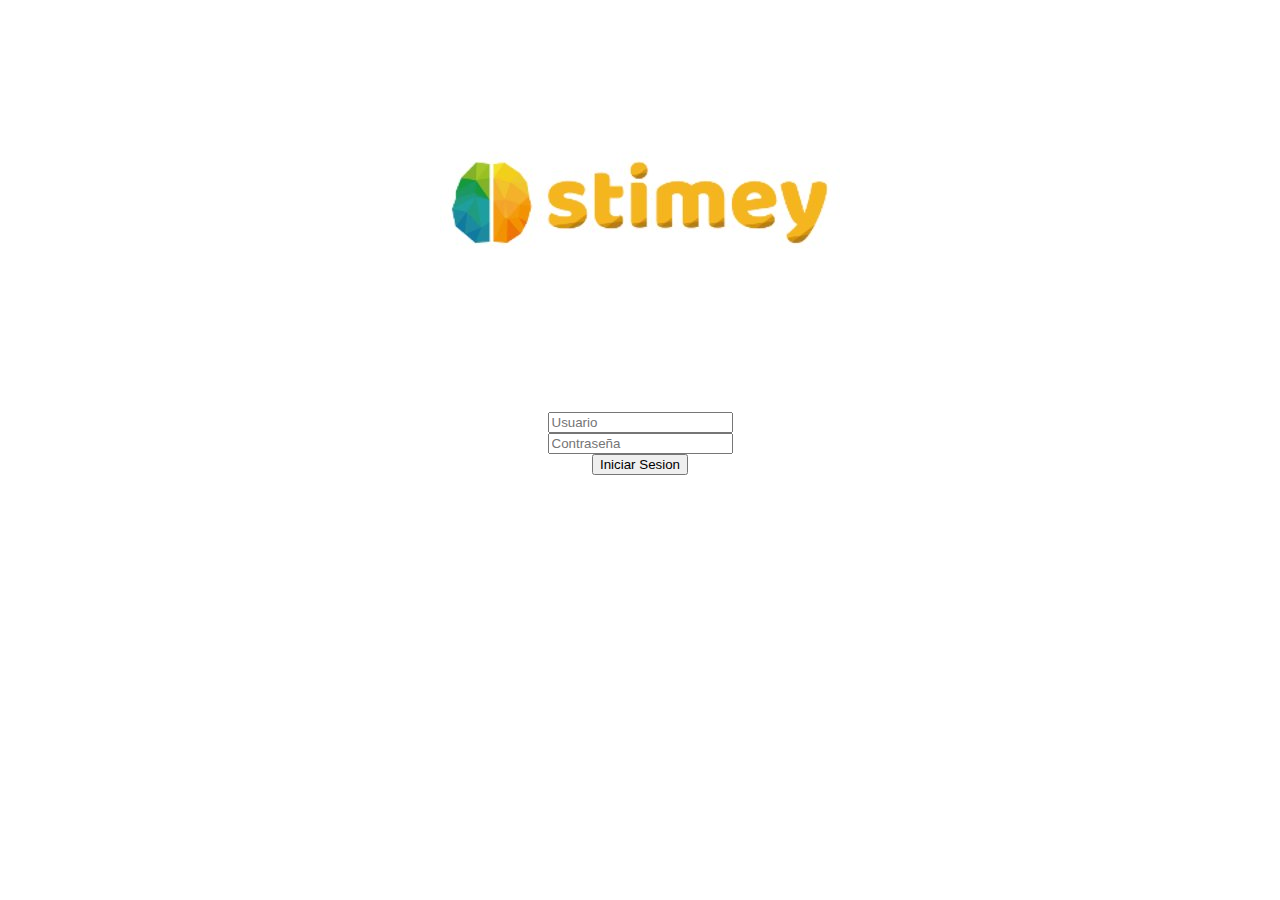
<file: Index.html>
<!DOCTYPE html>
<html lang="es">
<head>
<meta charset="utf-8">
<title>Login</title></head>
<body>
<div>
<center>
	<img src="./LogoStimey.jpg" alt="Logo Stimey"/>
<form method="POST" action="validar.php">
<input type="text" name="nnombre" placeholder="Usuario" />
<br />
<input type="password" name="npassword" placeholder="Contraseña" />
<br />
<button type="submit">Iniciar Sesion</button>
</form>
</center>
</div>
</body>
</html>
</file>
